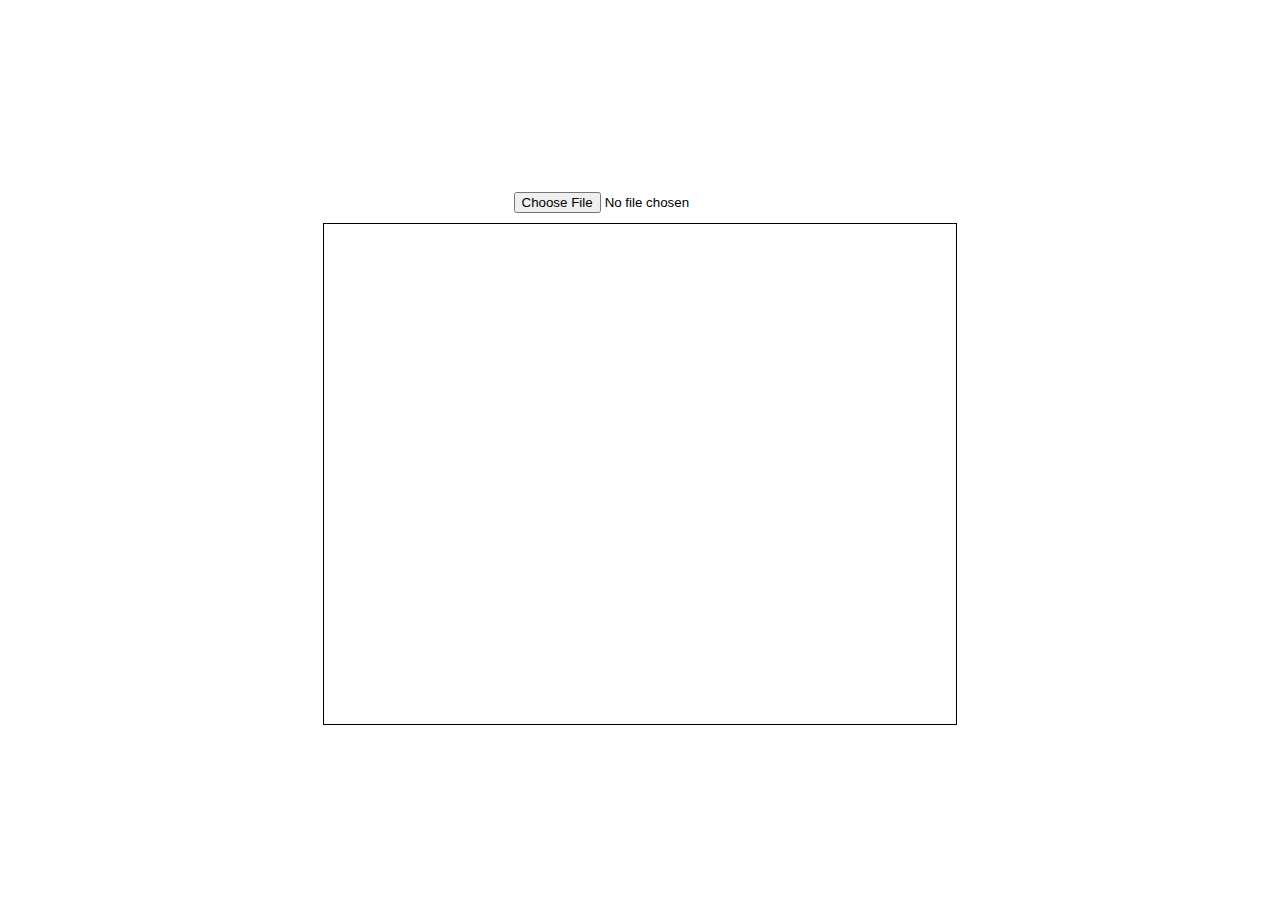
<file: ImageUpload/index.htm>
<!DOCTYPE html>
<html>
    <head>
    <title>File upload</title>
    <link href="./style.css" rel="stylesheet">
    </head>
    <body>
      <body>
        <input type="file" id="inputimage" />
        <div id="display"></div>
    </body>
    <script>
        const image_input = document.querySelector("#inputimage");
        var uploaded_image;
        image_input.addEventListener("change", function () {
            const reader = new FileReader();
            reader.readAsDataURL(this.files[0]);
            reader.addEventListener("load", function () {
                uploaded_image = reader.result;
                document.querySelector("#display").style.backgroundImage = `url(${uploaded_image})`;
            });
            function resets() {
                document.getElementById("inputimage").value = null;
            }
        });
    </script>

    </body>
</html>
</file>
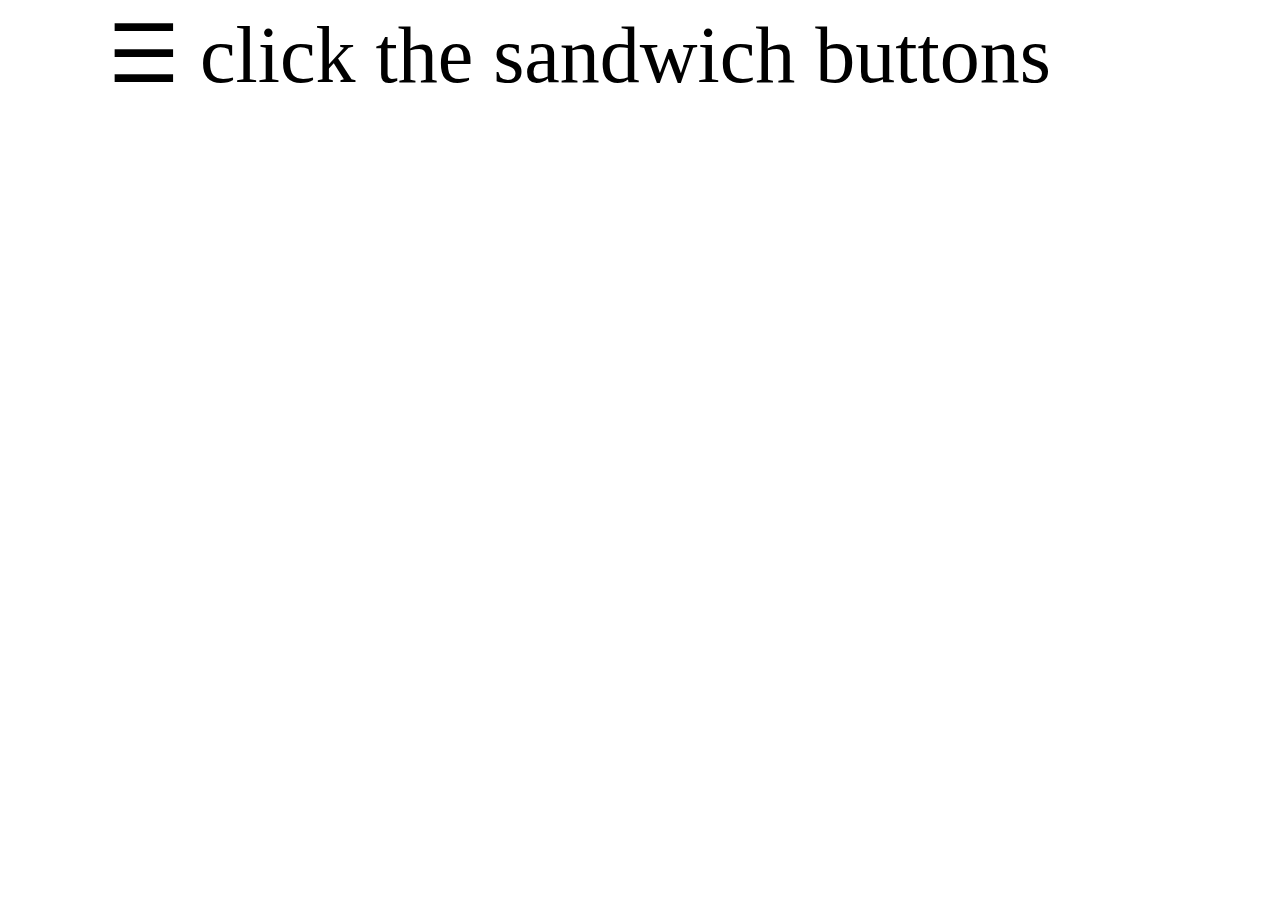
<file: overlay/overlay.htm>
<!DOCTYPE html>
<html>
    <head>
        <title>overlay</title>
        <meta name="viewport" content="width=device-width, initial-scale=1" />
        <meta charset="UTF-8" />
        <link href="./overlay.css" rel="stylesheet">
    </head>
    <body>
        <div id="myNav" class="overlay">
            <span style="font-size: 30px; cursor: pointer;" class="close" onclick="closelayout()">&times; </span>
            <div class="overlay-content">
                <p>Yet another page.......</p>
            </div>
        </div>
        <div>
            <span  class="menu" onclick="openlayout()">&#9776; click the sandwich buttons</span>
        </div>
        <script>
            function openlayout() {
                document.getElementById("myNav").style.height = "100%";
            }
            function closelayout() {
                document.getElementById("myNav").style.height = "0%";
            }
        </script>
       
    </body>
</html>
</file>
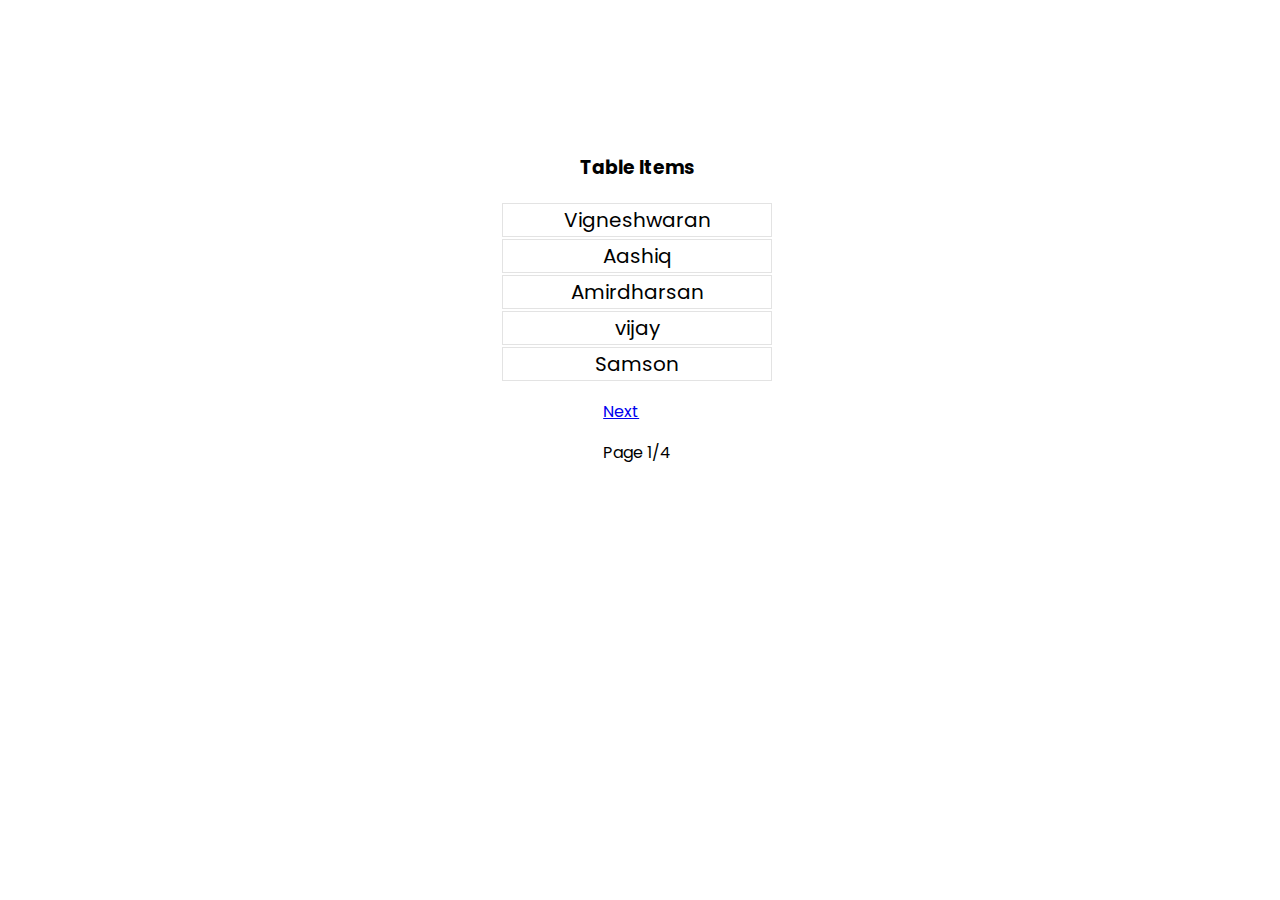
<file: Pagination/pagination.htm>
<!DOCTYPE html>
<html>
 <head>
  <link href="./paginate.css" rel="stylesheet">
 </head>
 <div class="container">
    <div><h3>Table Items</h3></div> 
    <div class="table-list" >
        <table >
           <tbody id="listing-table">
           </tbody>
        </table>
    </div>
    <div>
        <p>
            <a href="#" id="btn-prev">Prev</a>
            <a href="#" id="btn-next">Next</a>
        </p>
        <p>Page <span id="page"></span></p>
    </div>
   
 </div>
 


<script>
    let jsp_current_page = 1;
    let jsp_json_object = [
    { json_item: "Vigneshwaran"},
    { json_item: "Aashiq"},
    { json_item: "Amirdharsan"},
    { json_item: "vijay"},
    { json_item: "Samson"},
    { json_item: "Jason abishek"},
    { json_item: "Natrajan"},
    { json_item: "Ashwin"},
    { json_item: "Akash"},
    { json_item: "Robin"},
    { json_item: "Pavan"},
    { json_item: "Revanth"},
    { json_item: "Aakash"},
    { json_item: "Aslam"},
    { json_item: "pratham"},
    { json_item: "calvin"},
    { json_item: "Arun"},
    { json_item: "Arun yuvi"},
    { json_item: "samuel"},
    { json_item: "paras"},
];
const jsp_records_per_page = jsp_json_object.length/4;

function jsp_num_pages() {
    return Math.ceil(jsp_json_object.length / jsp_records_per_page);
}

function jsp_prev_page() {
    if (jsp_current_page > 1) {
        jsp_current_page--;
        jsp_change_page(jsp_current_page);
    }
}

function jsp_next_page() {
    if (jsp_current_page < jsp_num_pages()) {
        jsp_current_page++;
        jsp_change_page(jsp_current_page);
    }
}

function jsp_change_page(page) {
    const btn_prev = document.getElementById('btn-prev');
    const btn_next = document.getElementById('btn-next');
    const listing_table = document.getElementById('listing-table');
    let page_span = document.getElementById('page');
 
    if (page < 1) {
        page = 1;
    }
    if (page > jsp_num_pages()) {
        page = jsp_num_pages();
    }

    listing_table.innerHTML = '';

    for (let i = (page - 1) * jsp_records_per_page; i < (page * jsp_records_per_page) && i < jsp_json_object.length; i++) {
        listing_table.innerHTML += `<td>${jsp_json_object[i].json_item}</td>`;
    }
    page_span.innerHTML = `${page}/${jsp_num_pages()}`;

    btn_prev.style.display = (page === 1) ? 'none' : 'inline-block';
    btn_next.style.display = (page === jsp_num_pages()) ? 'none' : 'inline-block';
}

window.onload = () => {
    document.getElementById('btn-prev').addEventListener('click', (e) => {
        e.preventDefault();
        jsp_prev_page();
    });

    document.getElementById('btn-next').addEventListener('click', (e) => {
        e.preventDefault();
        jsp_next_page();
    });

    jsp_change_page(1);
};
</script>
</html>
</file>
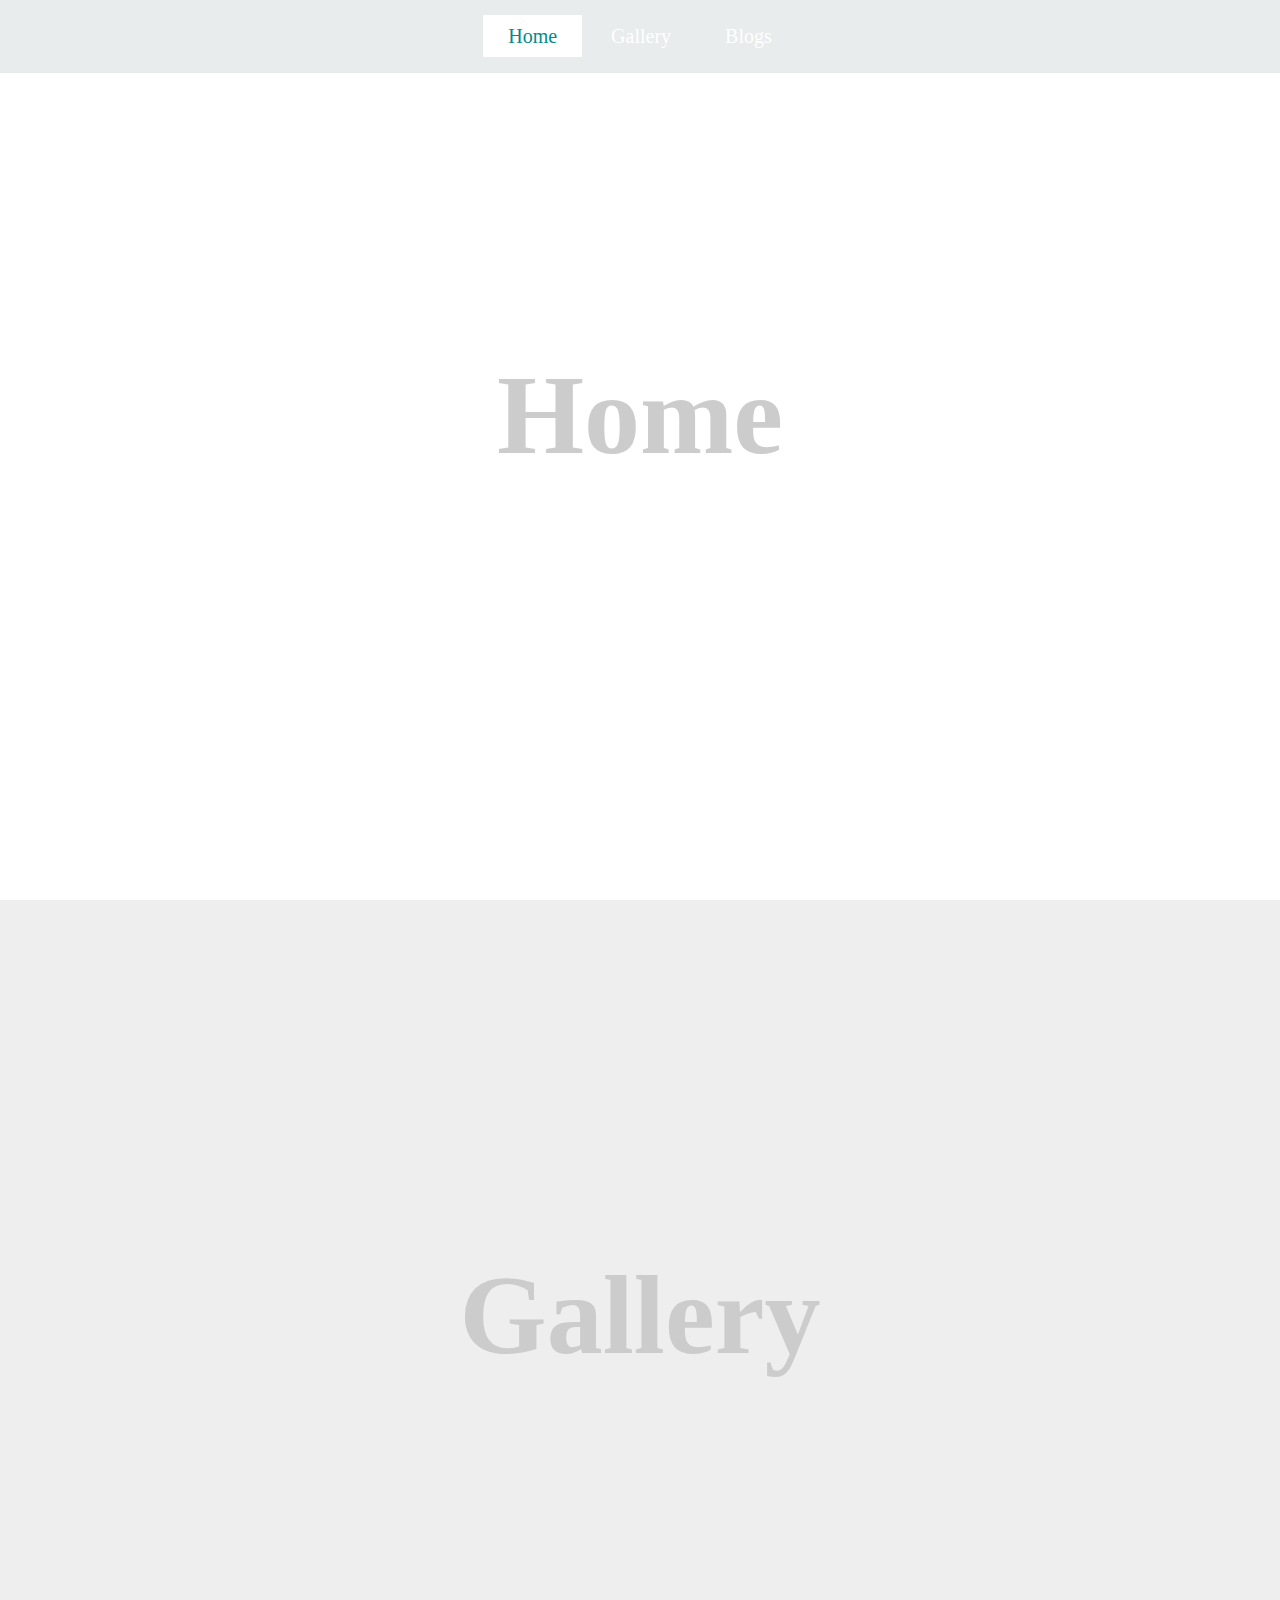
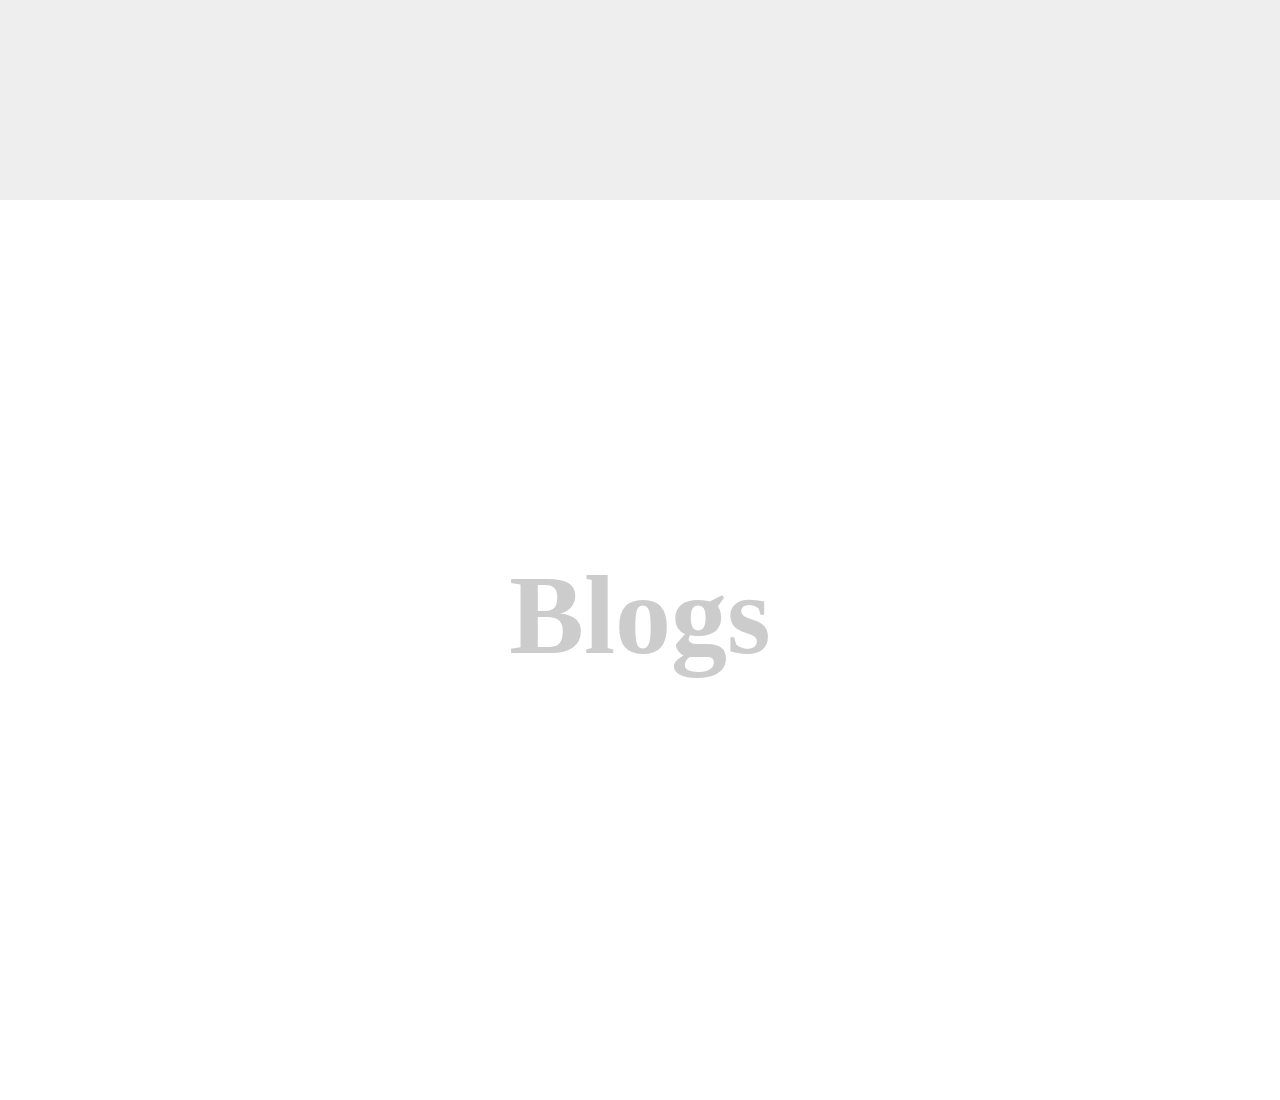
<file: scrollspy/scrollspy.html>
<!DOCTYPE html>
<html>
    <head>
        <title>ScrollSpy</title>
        <link rel="stylesheet" href="scroll.css">
    </head>
    <body>
        <header>
            <nav>
                <a class="active" href="#home">Home</a>
                <a href="#gallery">Gallery</a>
                <a href="#blogs">Blogs</a>
                </nav>
        </header>
        <section id="home">Home</section>
        <section id="gallery">Gallery</section>
        <section id="blogs">Blogs</section>
        

        <script>
            let section = document.querySelectorAll('section');
            let navLinks = document.querySelectorAll('nav a');
            window.onscroll = () =>{
                section.forEach(sec =>{
                    let top = window.scrollY;
                    let offset = sec.offsetTop - 150;
                    let height = sec.offsetHeight;
                    let id = sec.getAttribute('id');
                    if(top >= offset && top < offset + height){
                        navLinks.forEach(links =>{
                            links.classList.remove('active');
                            document.querySelector('header nav a[href*='+ id +']').classList.add('active');
                        });
                    };
                });
            };
        </script>
    </body>
</html>
</file>
<file: ImageUpload/style.css>
body {
    display: flex;
    justify-content: center;
    align-items: center;
    gap: 10px;
    flex-direction: column;
    min-height: 100vh;
}
#display {
    width: 50%;
    height: 500px;
    border: 1px solid black;
    background-position: center;
    background-size: cover;
}
</file>
<file: overlay/overlay.css>
@font-face {
    font-family: "Ephesis", cursive;
    src: url("./Ephesis-Regular.ttf") format(truetype);
}

.overlay {
    height: 0;
    width: 50%;
    position: fixed;
    top: 0;
    left: 0;
    background-color: navajowhite;
    overflow-x: hidden;
    transition: 0.5s;
}
.overlay p {
    padding: 8px;
    font-family: "Ephesis", cursive;
    font-size: 50px;
    color: darkslategrey;
    display: block;
    transition: 0.3s;
}
.menu {
    width: 100%;
    text-align: center;
    padding-left: 100px;
    font-size: 80px;
    cursor: pointer;
}
.menu:hover {
    color:darkcyan
    
}
.overlay span:hover {
    color: orangered;
}
.close {
    position: absolute;
    top: 20px;
    right: 30px;
    font-size: 60px;
}
</file>
<file: Pagination/paginate.css>
@import url('https://fonts.googleapis.com/css2?family=Poppins&display=swap'); 

*{
  font-family: 'Poppins';
}

.container{
  display: flex;
  padding: 10px;
  width: 500px;
  justify-content: center;
  align-items: center;
  flex-direction: column;
  padding-top: 10%;
  padding-left: 30%;
}



#listing-table{
    box-sizing: border-box;
    border: 1px solid rgba(0, 0, 0, .11);
}
#listing-table :nth-child(){
  border: 1px solid rgba(0, 0, 0, .11);
}
.table-list{
display: inline-block;
 }


td{
  width: 266px;
  margin: 0px;
  border: 1px solid rgba(0, 0, 0, .11);
  text-align: center;
  font-size: 20px;
}
</file>
<file: scrollspy/scroll.css>
*{
    margin: 0;
    box-sizing: border-box;
    scroll-behavior: smooth;
    text-decoration: none;
}
html{
    scroll-behavior: smooth;
}

header{
    position: fixed;
    top: 0;
    left: 0;
    right: 0;
    z-index: 1000;
    background: rgb(232, 236, 236);
    padding: 25px;
    text-align: center;
}
header nav a{
    padding: 10px 25px;
    color: #fff;
    font-size: 20px;
}
header nav a.active,header nav a:hover{
    background: #fff;
    color: darkcyan;
}
section{
    min-height: 100vh;
    display: flex;
    align-items: center;
    justify-content: center;
    font-size: 7em;
    color: #ccc;
    font-weight: bolder;
    padding-bottom: 70px;
}
section:nth-child(odd){
    background: #eee;
}
</file>
